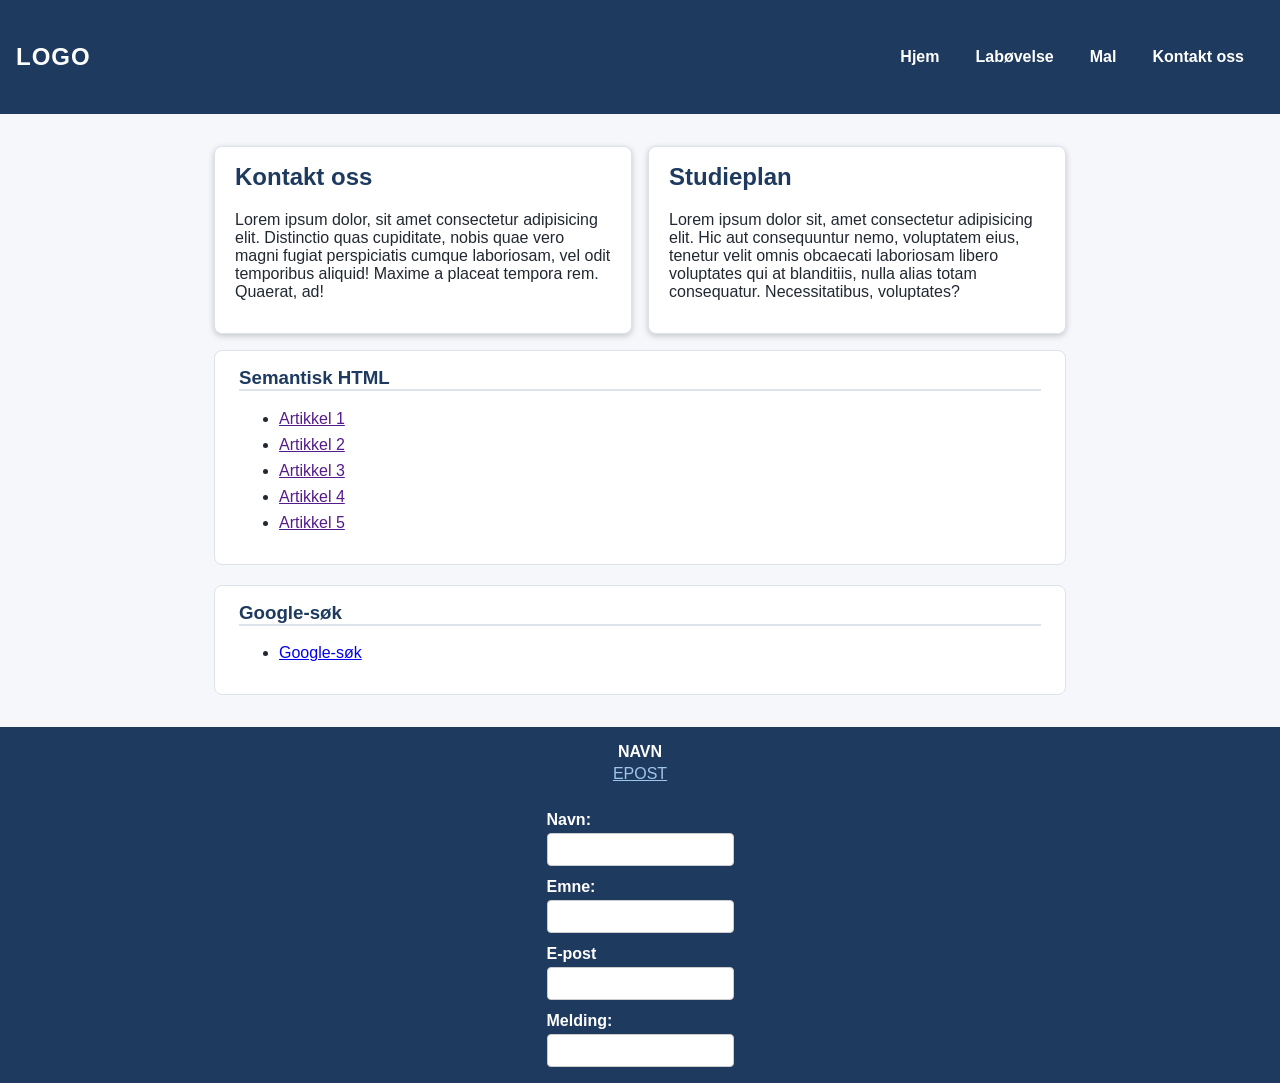
<file: CSS/index.html>
<!doctype html>
<html lang="en">
	<head>
		<meta charset="UTF-8" />
		<meta name="viewport" content="width=device-width, initial-scale=1.0" />
		<title>Forside</title>
		<link rel="stylesheet" href="styles.css">
	</head>
	<body>
		<header>
			<span>LOGO</span>
			<nav>
				<ul>
					<li><a href="index.html">Hjem</a></li>
					<li><a href="ovelse.html">Labøvelse</a></li>
					<li><a href="mal.html">Mal</a></li>
					<li><a href="#contact">Kontakt oss</a></li>
				</ul>
			</nav>
		</header>
		<main>
			<section class="hovedinnhold">
				<article>
					<h2>Kontakt oss</h2>
					<p>Lorem ipsum dolor, sit amet consectetur adipisicing elit. Distinctio quas cupiditate, nobis quae vero magni fugiat perspiciatis cumque laboriosam, vel odit temporibus aliquid! Maxime a placeat tempora rem. Quaerat, ad!</p>
				</article>
				<article>
					<h2>Studieplan</h2>
					<p>Lorem ipsum dolor sit, amet consectetur adipisicing elit. Hic aut consequuntur nemo, voluptatem eius, tenetur velit omnis obcaecati laboriosam libero voluptates qui at blanditiis, nulla alias totam consequatur. Necessitatibus, voluptates?</p>
				</article>
			</section>
			<aside>
				<section>
					<h3>Semantisk HTML</h3>
					<ul>
						<li><a href="">Artikkel 1</a></li>
						<li><a href="">Artikkel 2</a></li>
						<li><a href="">Artikkel 3</a></li>
						<li><a href="">Artikkel 4</a></li>
						<li><a href="">Artikkel 5</a></li>
					</ul>
				</section>
				<section>
					<h3>Google-søk</h3>
					<ul>
						<li>
							<a
								href="https://www.google.com/search?q=semantisk+html&rlz=1C5GCEM_enNO1215NO1215&oq=semantisk+html&gs_lcrp=EgZjaHJvbWUyBggAEEUYOTIICAEQABgWGB4yCAgCEAAYFhgeMggIAxAAGBYYHjIHCAQQABjvBTIHCAUQABjvBTIHCAYQABjvBdIBCDQyMjJqMGo3qAIAsAIA&sourceid=chrome&source=chrome.ob&ie=UTF-8"
								>Google-søk</a
							>
						</li>
					</ul>
				</section>
			</aside>
		</main>
		<footer>
			<p>NAVN</p>
			<a href="mailto:thoraho@hiof.no">EPOST</a>
			<form id="contact" action="">
				<label for="name">Navn: </label>
				<input type="text" name="name" id="name" />
				<label for="subject">Emne: </label>
				<input type="text" name="subject" id="subject" />
				<label for="email">E-post</label>
				<input type="email" name="email" id="email" />
				<label for="message">Melding: </label>
				<input type="textarea" id="message" name="message" />
			</form>
		</footer>
	</body>
</html>
</file>
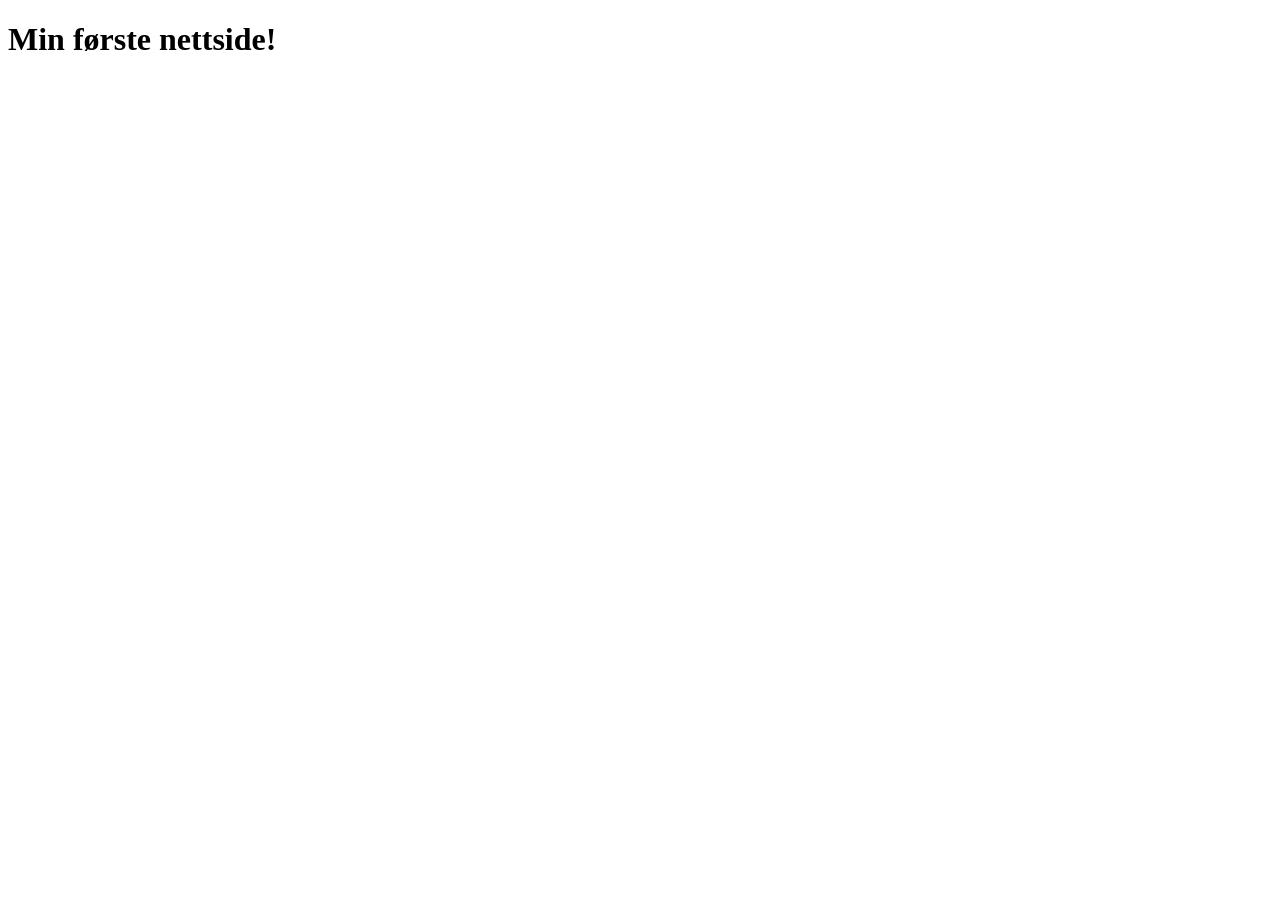
<file: oppgaver/index.html>
<!--Legg til all nødvendig kode i head-->
<!DOCTYPE html>
<html lang="en">
    <head>
       <!--Her skal det kode-->
    </head>
    <body>
        <h1>Min første nettside!</h1>
    </body>
    </html>
</file>
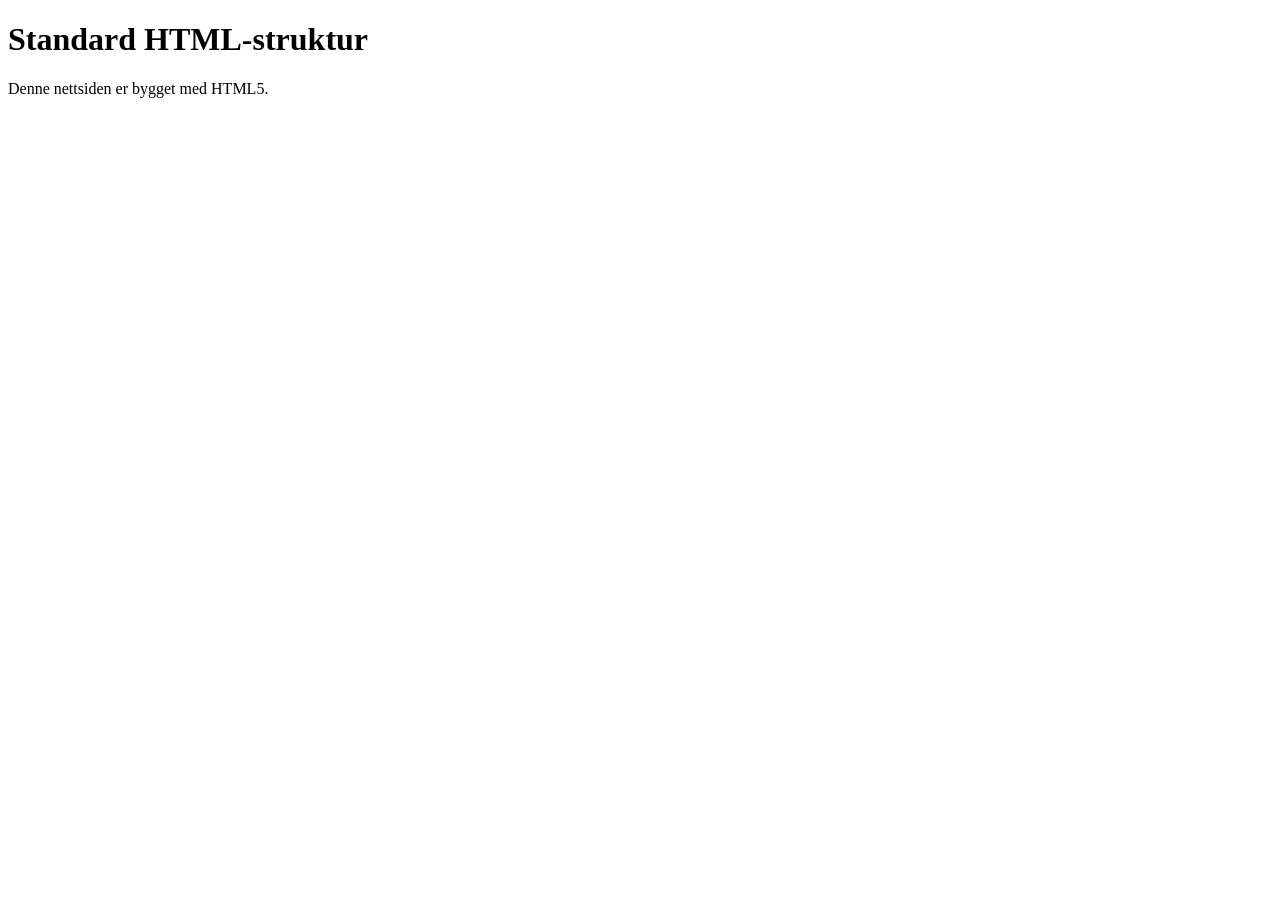
<file: basic-html.html>
<!DOCTYPE html>
<html lang="nb">
    <head>
        <meta charset="UTF-8" />
        <title>En nettside med standart HTML-struktur</title>
    </head>
    <body>
        <h1>Standard HTML-struktur</h1>
        <p>Denne nettsiden er bygget med HTML5.</p>
    </body>
</html>
</file>
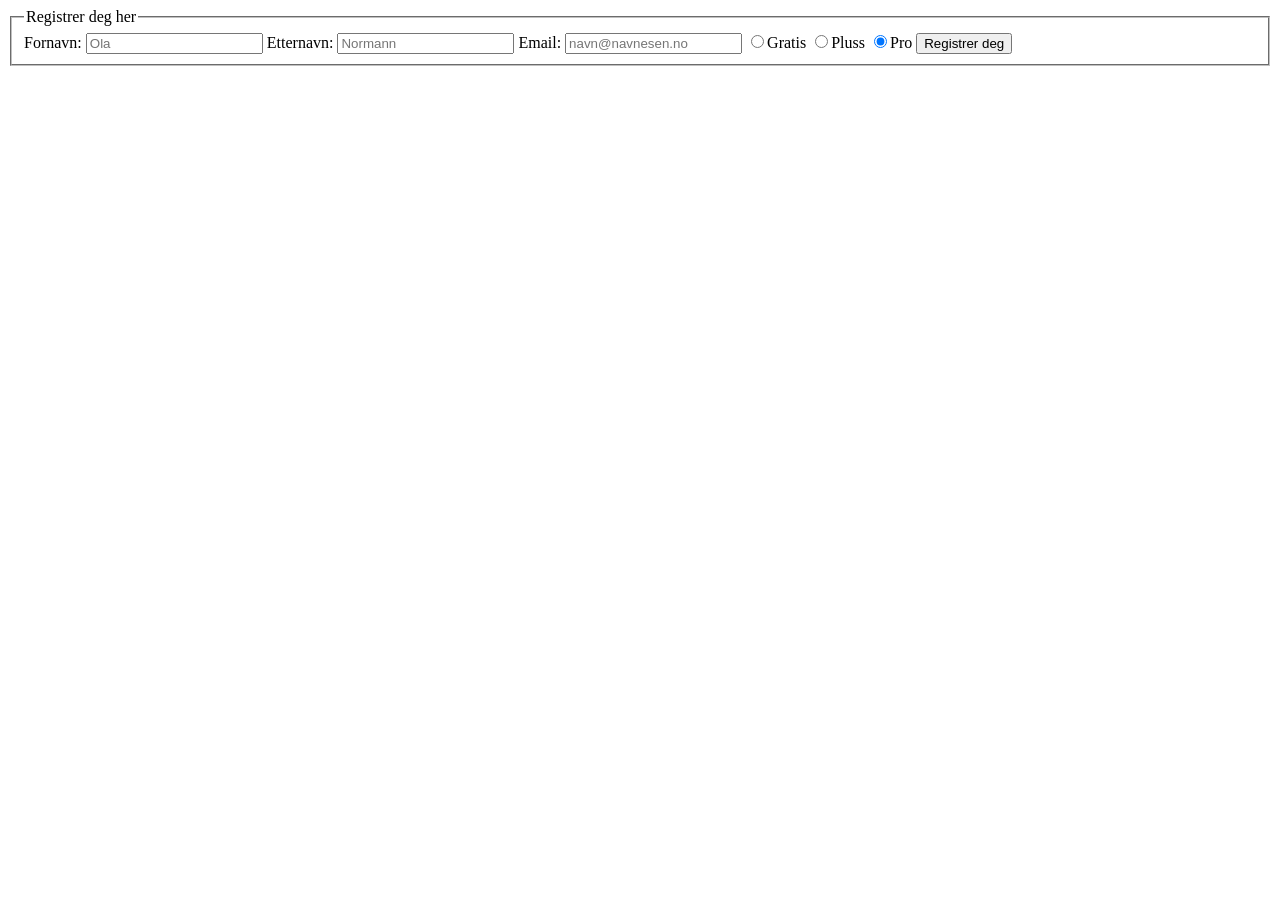
<file: skjema.html>
<!DOCTYPE html>
<html lang="en">
<head>
    <meta charset="UTF-8">
    <meta name="viewport" content="width=device-width, initial-scale=1.0">
    <title>HTML-skjema</title>
</head>
<body>
    <form>
        <fieldset>
            <legend>Registrer deg her</legend>
            <label for="fornavn">
                Fornavn: <input type="text" id="fornavn" name="fornavn" value="" placeholder="Ola" />
            </label>
            <label for="etternavn">
                Etternavn: <input type="text" id="etternavn" name="etternavn" value="" placeholder="Normann" />
            </label>
            <label for="email">
                Email: <input type="email" id="email" name="email" value="" placeholder="navn@navnesen.no" />
            </label>
            <label>
                <input type="radio" name="Abonnement" value="Gratis" />Gratis
            </label>
            <label>
                <input type="radio" name="Abonnement" value="Pluss" />Pluss
            </label>
            <label>
                <input type="radio" name="Abonnement" value="Pro" checked />Pro
            </label>
            <input type="submit" value="Registrer deg" />
        </fieldset>
    </form>
</body>
</html>
</file>
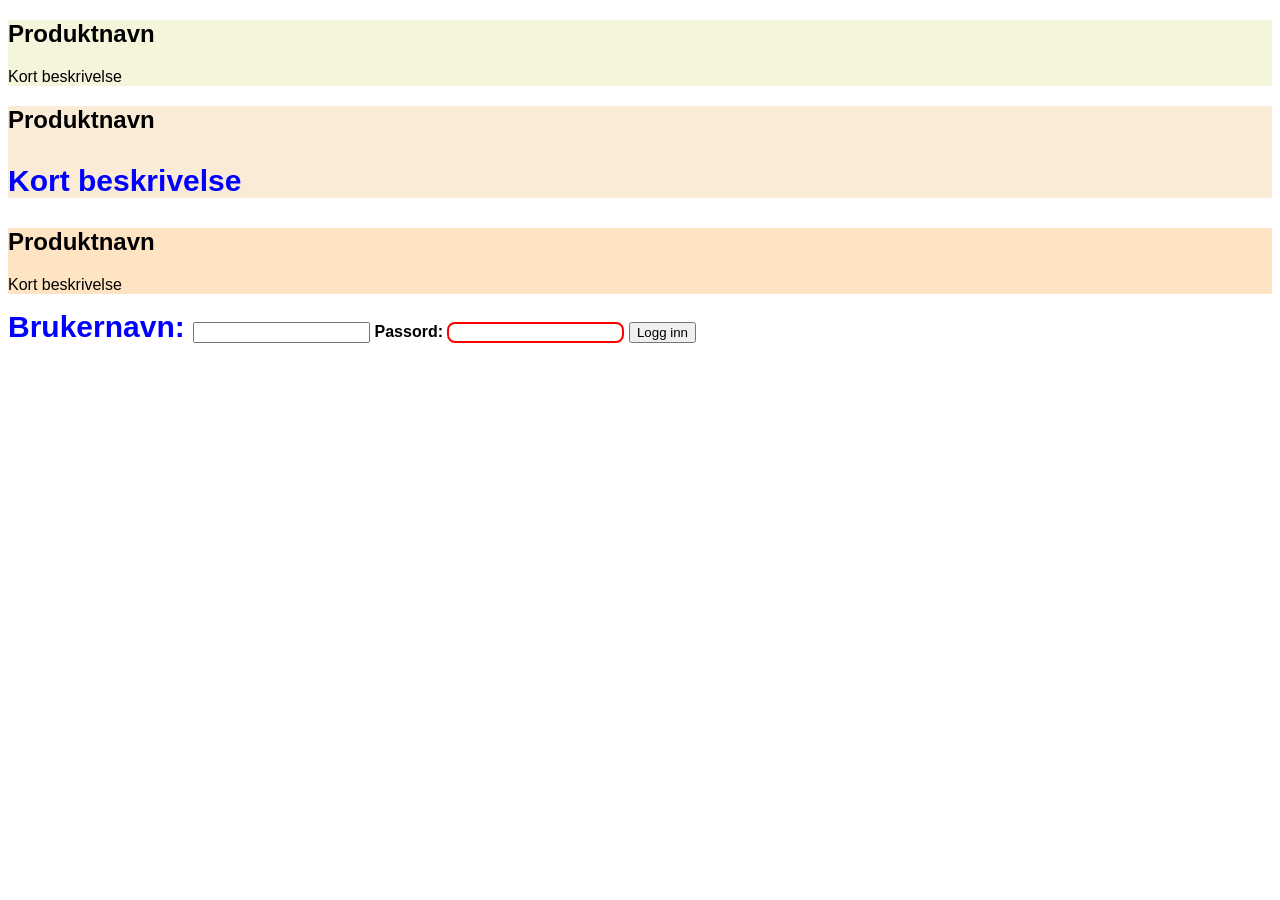
<file: CSS/6basic-css.html>
<!DOCTYPE html>
<html lang="en">
<head>
    <meta charset="UTF-8">
    <meta name="viewport" content="width=device-width, initial-scale=1.0">
    <link rel="stylesheet" href="style.css">
    <title>Basic CSS</title>
</head>
<body>
    <article>
        <h2>Produktnavn</h2>
        <p>Kort beskrivelse</p>
    </article>
    <article id="midt-artikkel">
        <h2>Produktnavn</h2>
        <p class="bigger-font">Kort beskrivelse</p>
    </article>
    <article class="siste-artikkel">
        <h2>Produktnavn</h2>
        <p>Kort beskrivelse</p>
    </article>


    <form action="">
        <label class="bigger-font" for="username">Brukernavn: </label>
        <input type="text" id="username">
        <label for="password">Passord: </label>
        <input type="password" id="password">
        <input type="submit" value="Logg inn">
    </form>
</body>
</html>
</file>
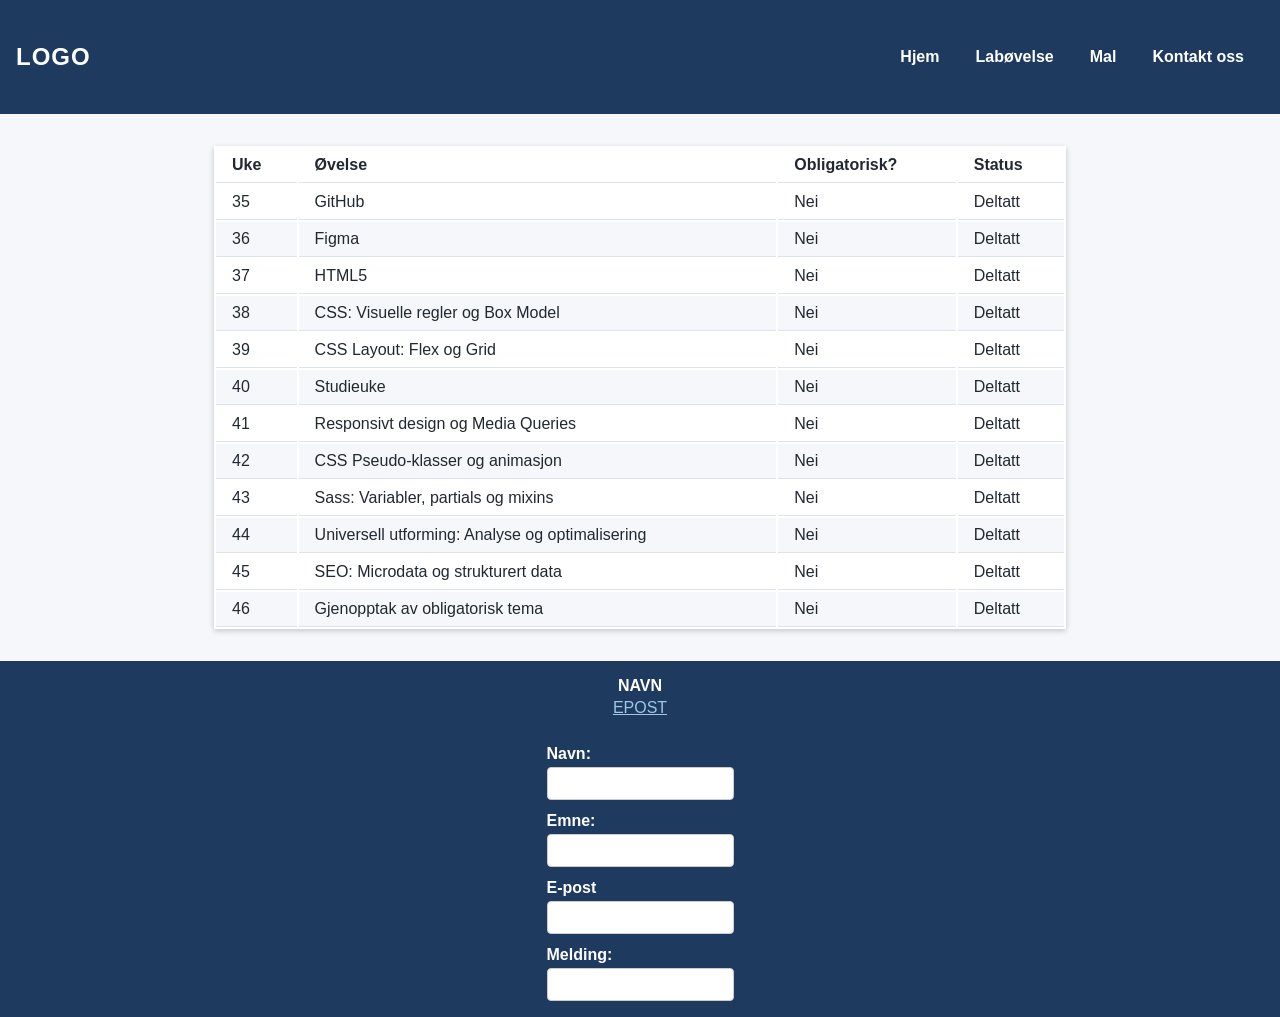
<file: CSS/ovelse.html>
<!doctype html>
<html lang="en">
	<head>
		<meta charset="UTF-8" />
		<meta name="viewport" content="width=device-width, initial-scale=1.0" />
		<title>Labøvelser</title>
		<link rel="stylesheet" href="styles.css">
	</head>
	<body>
		<header>
			<span>LOGO</span>
			<nav>
				<ul>
					<li><a href="index.html">Hjem</a></li>
					<li><a href="ovelse.html">Labøvelse</a></li>
					<li><a href="mal.html">Mal</a></li>
					<li><a href="#contact">Kontakt oss</a></li>
				</ul>
			</nav>
		</header>
		<main>
			<table>
				<thead>
					<tr>
						<th>Uke</th>
						<th>Øvelse</th>
						<th>Obligatorisk?</th>
						<th>Status</th>
					</tr>
				</thead>
				<tbody>
					<tr>
						<td>35</td>
						<td>GitHub</td>
						<td>Nei</td>
						<td>Deltatt</td>
					</tr>
					<tr>
						<td>36</td>
						<td>Figma</td>
						<td>Nei</td>
						<td>Deltatt</td>
					</tr>
					<tr>
						<td>37</td>
						<td>HTML5</td>
						<td>Nei</td>
						<td>Deltatt</td>
					</tr>
					<tr>
						<td>38</td>
						<td>CSS: Visuelle regler og Box Model</td>
						<td>Nei</td>
						<td>Deltatt</td>
					</tr>
					<tr>
						<td>39</td>
						<td>CSS Layout: Flex og Grid</td>
						<td>Nei</td>
						<td>Deltatt</td>
					</tr>
					<tr>
						<td>40</td>
						<td>Studieuke</td>
						<td>Nei</td>
						<td>Deltatt</td>
					</tr>
					<tr>
						<td>41</td>
						<td>Responsivt design og Media Queries</td>
						<td>Nei</td>
						<td>Deltatt</td>
					</tr>
					<tr>
						<td>42</td>
						<td>CSS Pseudo-klasser og animasjon</td>
						<td>Nei</td>
						<td>Deltatt</td>
					</tr>
					<tr>
						<td>43</td>
						<td>Sass: Variabler, partials og mixins</td>
						<td>Nei</td>
						<td>Deltatt</td>
					</tr>
					<tr>
						<td>44</td>
						<td>Universell utforming: Analyse og optimalisering</td>
						<td>Nei</td>
						<td>Deltatt</td>
					</tr>
					<tr>
						<td>45</td>
						<td>SEO: Microdata og strukturert data</td>
						<td>Nei</td>
						<td>Deltatt</td>
					</tr>
					<tr>
						<td>46</td>
						<td>Gjenopptak av obligatorisk tema</td>
						<td>Nei</td>
						<td>Deltatt</td>
					</tr>
				</tbody>
			</table>
		</main>
		<footer>
			<p>NAVN</p>
			<a href="mailto:thoraho@hiof.no">EPOST</a>
			<form id="contact" action="">
				<label for="name">Navn: </label>
				<input type="text" name="name" id="name" />
				<label for="subject">Emne: </label>
				<input type="text" name="subject" id="subject" />
				<label for="email">E-post</label>
				<input type="email" name="email" id="email" />
				<label for="message">Melding: </label>
				<input type="textarea" id="message" name="message" />
			</form>
		</footer>
	</body>
</html>
</file>
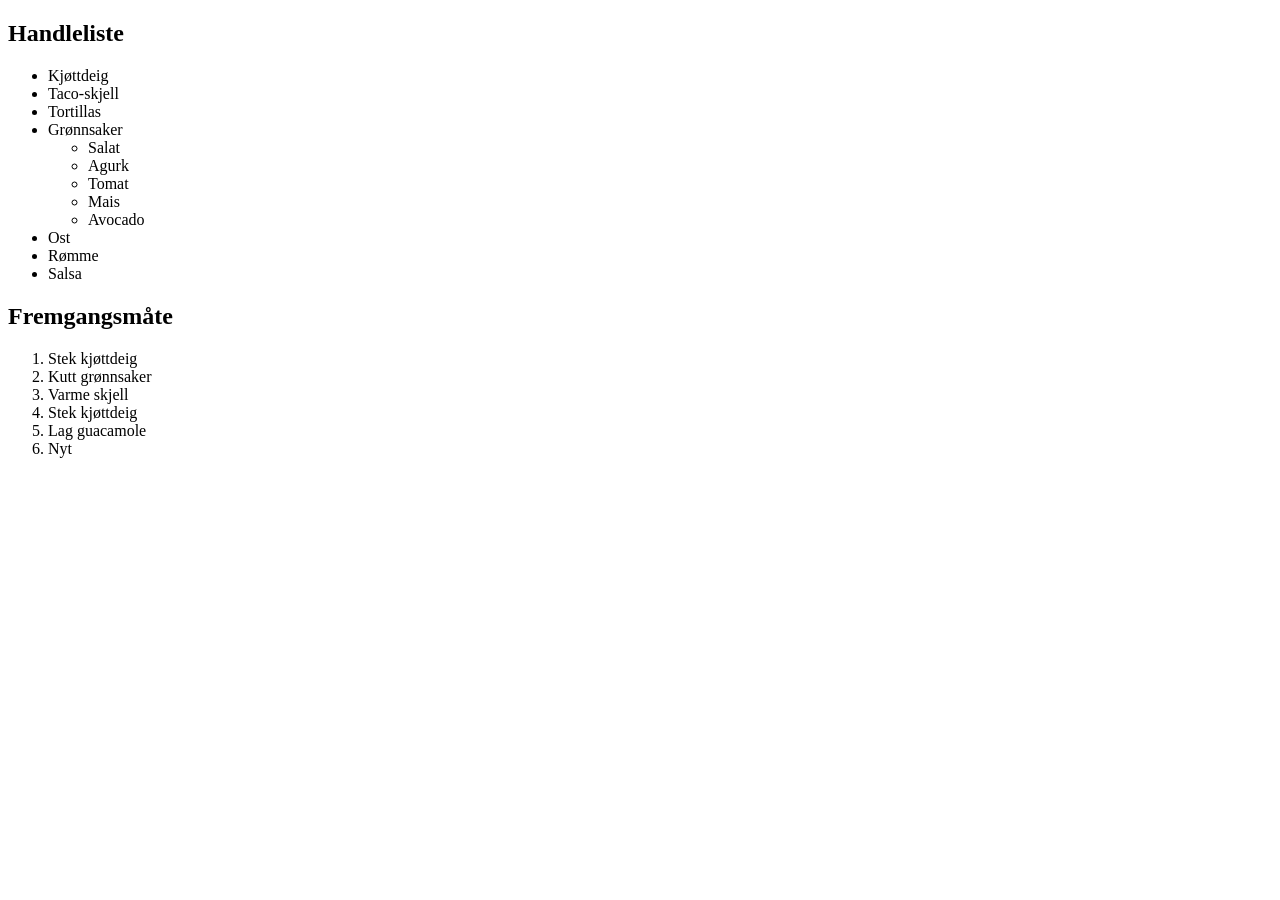
<file: HTML/3lister.html>
<!DOCTYPE html>
<html lang="en">
    <head> 
        <meta charset="UTF-8">
        <meta name="viewport" content="width=device-width, initial-scale=1.0">
        <title>HTML-lister</title>
    </head>
    <body>
        <h2>Handleliste</h2>
        <ul>
            <li>Kjøttdeig</li>
            <li>Taco-skjell</li>
            <li>Tortillas</li>
            <li>
                Grønnsaker
                <ul>
                    <li>Salat</li>
                    <li>Agurk</li>
                    <li>Tomat</li>
                    <li>Mais</li>
                    <li>Avocado</li>
                </ul>
            </li>
            <li>Ost</li>
            <li>Rømme</li>
            <li>Salsa</li>
        </ul>

        <h2>Fremgangsmåte</h2>
        <ol>
            <li>Stek kjøttdeig</li>
            <li>Kutt grønnsaker</li>
            <li>Varme skjell</li>
            <li>Stek kjøttdeig</li>
            <li>Lag guacamole</li>
            <li>Nyt</li>
        </ol>
    </body>
</html>
</file>
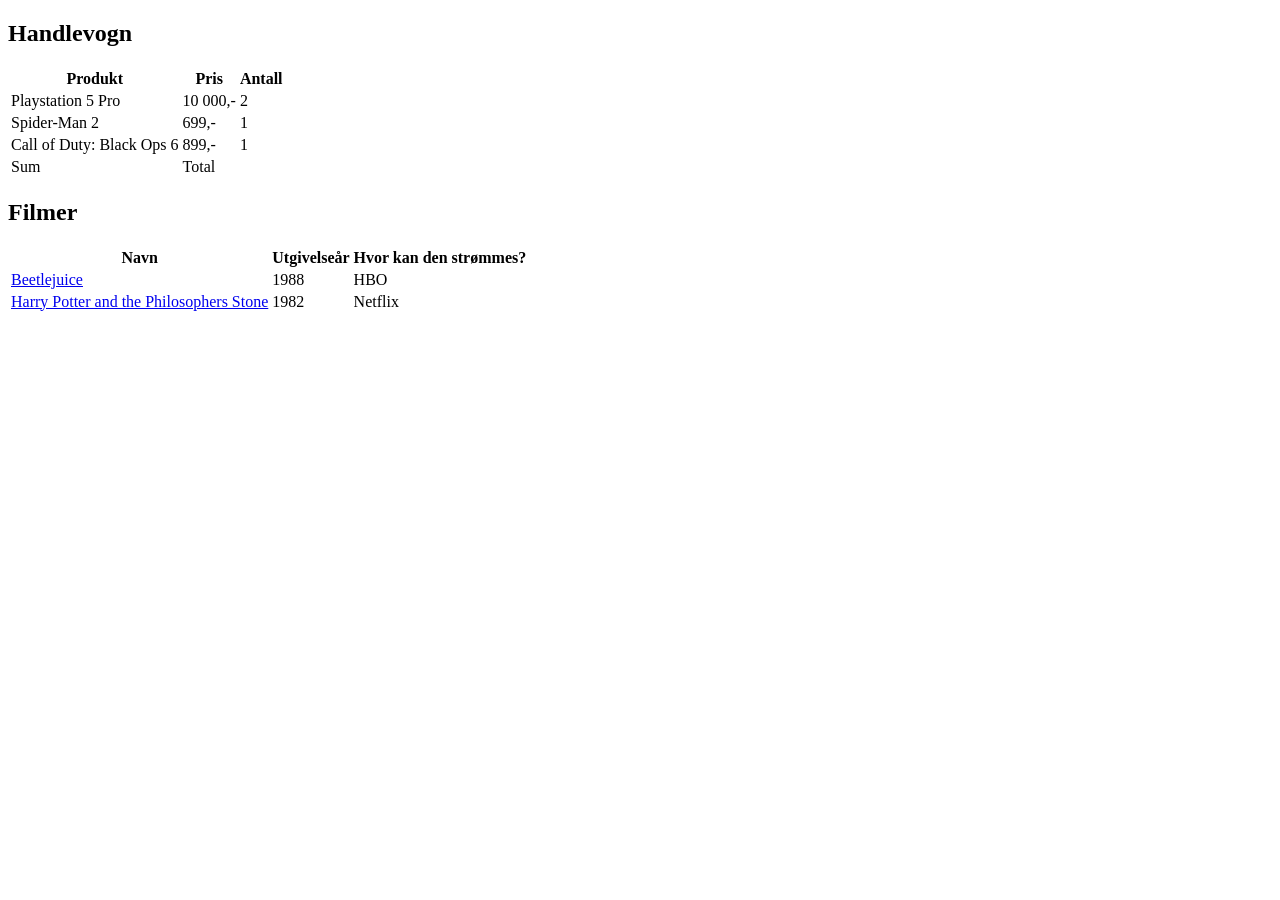
<file: HTML/4tabell.html>
<!DOCTYPE html>
<html lang="en">
<head>
    <meta charset="UTF-8">
    <meta name="viewport" content="width=device-width, initial-scale=1.0">
    <title>Tabell</title>
</head>
<body>
    <h2>Handlevogn</h2>
    <table>
        <thead>
            <tr>
                <th>Produkt</th>
                <th>Pris</th>
                <th>Antall</th>
            </tr>
        </thead>
        <tbody>
            <tr>
                <td>Playstation 5 Pro</td>
                <td>10 000,-</td>
                <td>2</td>
            </tr>
            <tr>
                <td>Spider-Man 2</td>
                <td>699,-</td>
                <td>1</td>
            </tr>
            <tr>
                <td>Call of Duty: Black Ops 6</td>
                <td>899,-</td>
                <td>1</td>
            </tr>
        </tbody>
        <tfoot>
            <tr>
                <td>Sum</td>
                <td>Total</td>
                <td></td>
            </tr>
        </tfoot>
    </table>

    <h2>Filmer</h2>
    <table>
        <thead>
            <tr>
                <th>Navn</th>
                <th>Utgivelseår</th>
                <th>Hvor kan den strømmes?</th>
            </tr>
        </thead>
        <tbody>
            <tr>
                <td>
                    <a href="https://www.imdb.com/title/tt0094721/?ref_=nv_sr_srsg_0_tt_6_nm_2_in_0_q_beetlej"
							>Beetlejuice</a
                    >
                </td>
                <td>1988</td>
                <td>HBO</td>
            </tr>
            <tr>
                <td>
                    <a href="https://www.imdb.com/title/tt0241527/?ref_=nv_sr_srsg_4_tt_3_nm_4_in_0_q_harry"
							>Harry Potter and the Philosophers Stone</a
					>
                </td>
                <td>1982</td>
                <td>Netflix</td>
            </tr>
        </tbody>
        <tfoot></tfoot>
    </table>
</body>
</html>
</file>
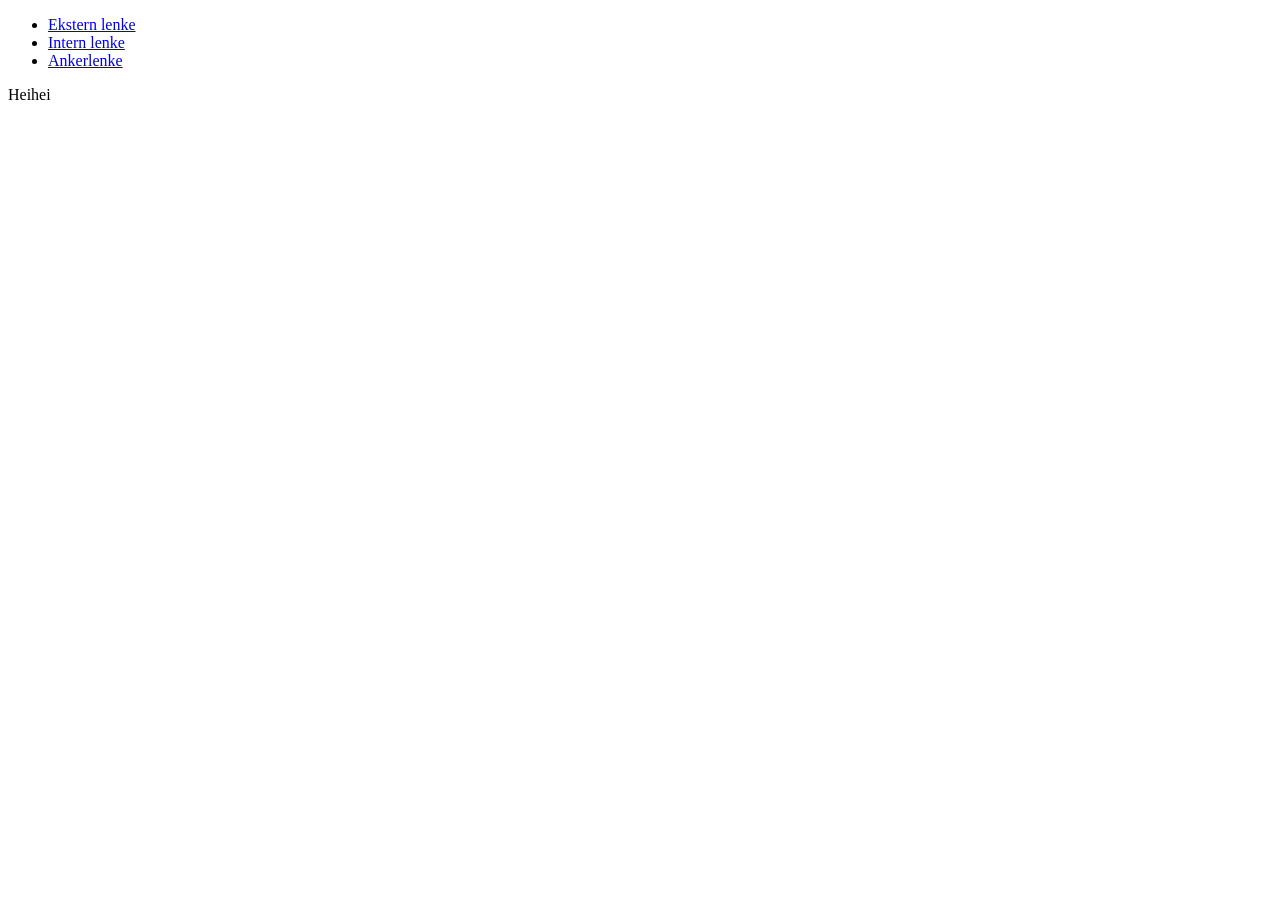
<file: HTML/5navigasjon.html>
<!DOCTYPE html>
<html lang="nb-NO">
<head>
    <meta charset="UTF-8">
    <meta name="viewport" content="width=device-width, initial-scale=1.0">
    <title>Document</title>
</head>
<body>
    <ul>
        <!--Ekstern lenke-->
        <li>
            <a href="https://www.google.com">Ekstern lenke</a>
        </li>
        <li>
            <!-- Intern lenke -->
             <a href="basic-html.html">Intern lenke</a>
        </li>
        <!-- Ankerlenke -->
         <li>
            <a href="#ankerlenke">Ankerlenke</a>
         </li>
    </ul>

    <section id="ankerlenke">
        <article>
            <p>Heihei</p>
        </article>
    </section>
</body>
</html>
</file>
<file: CSS/styles.css>
/* Globale stilregler */

* {
    box-sizing: border-box;
}

body {
    margin: 0;
    font-family: 'Segoe UI', Arial, sans-serif;
    background-color: #f5f7fa;
    color: #222831;
}

/* Header og navigasjon */

header {
    background-color: #1e3a5f;
    /* padding: 1rem; */
    /* padding-top: 1rem; */
    /* padding-bottom: 2rem; */
    /* padding-left: 3rem; */
    /* padding-right: 10rem; */
    /* padding: 1rem 2rem; */
    /* padding: 1rem 2rem 3rem; */
    /* padding: 1rem 2rem 3rem 4rem; */
    padding: 2rem 1rem;
    color: #ffffff;

    display: flex;
    justify-content: space-between;
    align-items: center;

        span {
        font-size: 1.5rem;
        font-weight: bold;
        letter-spacing: 1px;
    }

    nav {
        ul {
            list-style: none;
            display: flex;
            gap: 1rem;
            li {
                display: inline-block;
                margin-right: 20px;
                a {
                    color: #ffffff;
                    text-decoration: none;
                    font-weight: bold;
                    &:hover {
                        text-decoration: underline;
                    }
                }
            }
        }
    }
}

/* Hovedinnhold */

main {
    max-width: 900px;
    margin: 32px auto;
    padding: 0 1.5rem;
    
     /* &:not(:has(table)) {
        display: grid;
        grid-template-columns: 2fr 1fr;
        grid-template-areas: 'hovedinnhold sidepanel';
        gap: 1rem;
        align-items: start;
        grid-auto-flow: column;
    }  */

    .hovedinnhold {
        display: flex;
        flex-wrap: wrap;
        gap: 1rem;
        margin-bottom: 1rem;
    }

    /* .hovedinnhold {
        grid-column-start: 1;
        grid-column-end: 2;

        Shorthand
        grid-column: 1/2;

        grid-area: hovedinnhold;

        display: grid;
        grid-template-columns: repeat(auto-fit, minmax(220px, 1fr));
        gap: 1rem;
    } */

    /* .sidepanel {
        grid-column-start: 2;
        grid-column-end: 3;
          grid-area: 'sidepanel';
    } */
}

article {
    flex-grow: 1;
    flex-shrink: 1;
    flex-basis: 250px;

    background-color: #ffffff;
    border: 1px #dde3ea solid;
    border-radius: 0.5rem;
    padding: 1rem 20px;
    box-shadow: 0 2px 6px rgba(0, 0 , 0, 0.2);
    h2 {
        margin-top: 0;
        color: #1e3a5f
    }
}

aside {
    section {
        background-color: #ffffff;
        border: 1px solid #dde3ea;
        border-radius: 0.5rem;
        padding: 1rem 1.5rem;
        margin-bottom: 20px;

        h3 {
                margin-top: 0;
                color: #1e3a5f;
                border-bottom: 2px solid #dde3ea;
        }

        li {
            margin-bottom: 0.5rem;
        }
    }   
}

/* Footer og kontaktskjema */

footer {
    background-color: #1e3a5f;
    color: #ffffff;
    padding: 1rem;
    margin-top: 2rem;

    display: flex;
    flex-direction: column;
    align-items: center;

    p {
        margin: 0 0 4px;
        font-weight: bold;
    }

    a {
        color: #9fc5e8;
    }

    form {
        margin-top: 1rem;
        max-width: 400px;

         label {
        display: block;
        margin-top: 12px;
        font-weight: bold;
        }

         input {
        width: 100%;
        padding: 0.5rem;
        margin-top: 4px;
        border: 1px solid #ccc;
        border-radius: 4px;
        background-color: #ffffff;
        }
    }
}

/* Tabell */

table {
    width: 100%;
    background-color: #ffffff;
    box-shadow: 0 2px 6px rgba(0, 0, 0, 0.2);
}

th, td {
    padding: 0.5rem 1rem;
    text-align: left;
    border-bottom: 1px solid #dde3ea;
}

tbody tr:nth-child(even) {
    background-color: #f5f7fa;
}
</file>
<file: CSS/style.css>
/* Select all */
* {
    font-family: sans-serif;
}

/*Type selektor */
p {
    font-size: 16px; 
}

label{
    font-weight: bold;
}

/* Pseudo-klasse */
article:first-child {
    background-color: beige;
}

/* ID-selektor */
#midt-artikkel {
    background-color: antiquewhite;
}

/* Klasse-selektor */
.siste-artikkel {
    background-color: bisque;
}

/* Attributt-selektor */
input[type="password"] {
    border: 2px red solid;
    border-radius: 8px;
}

.bigger-font {
    font-size: 30px;
    font-weight: bold;
    color: blue;
}
</file>
